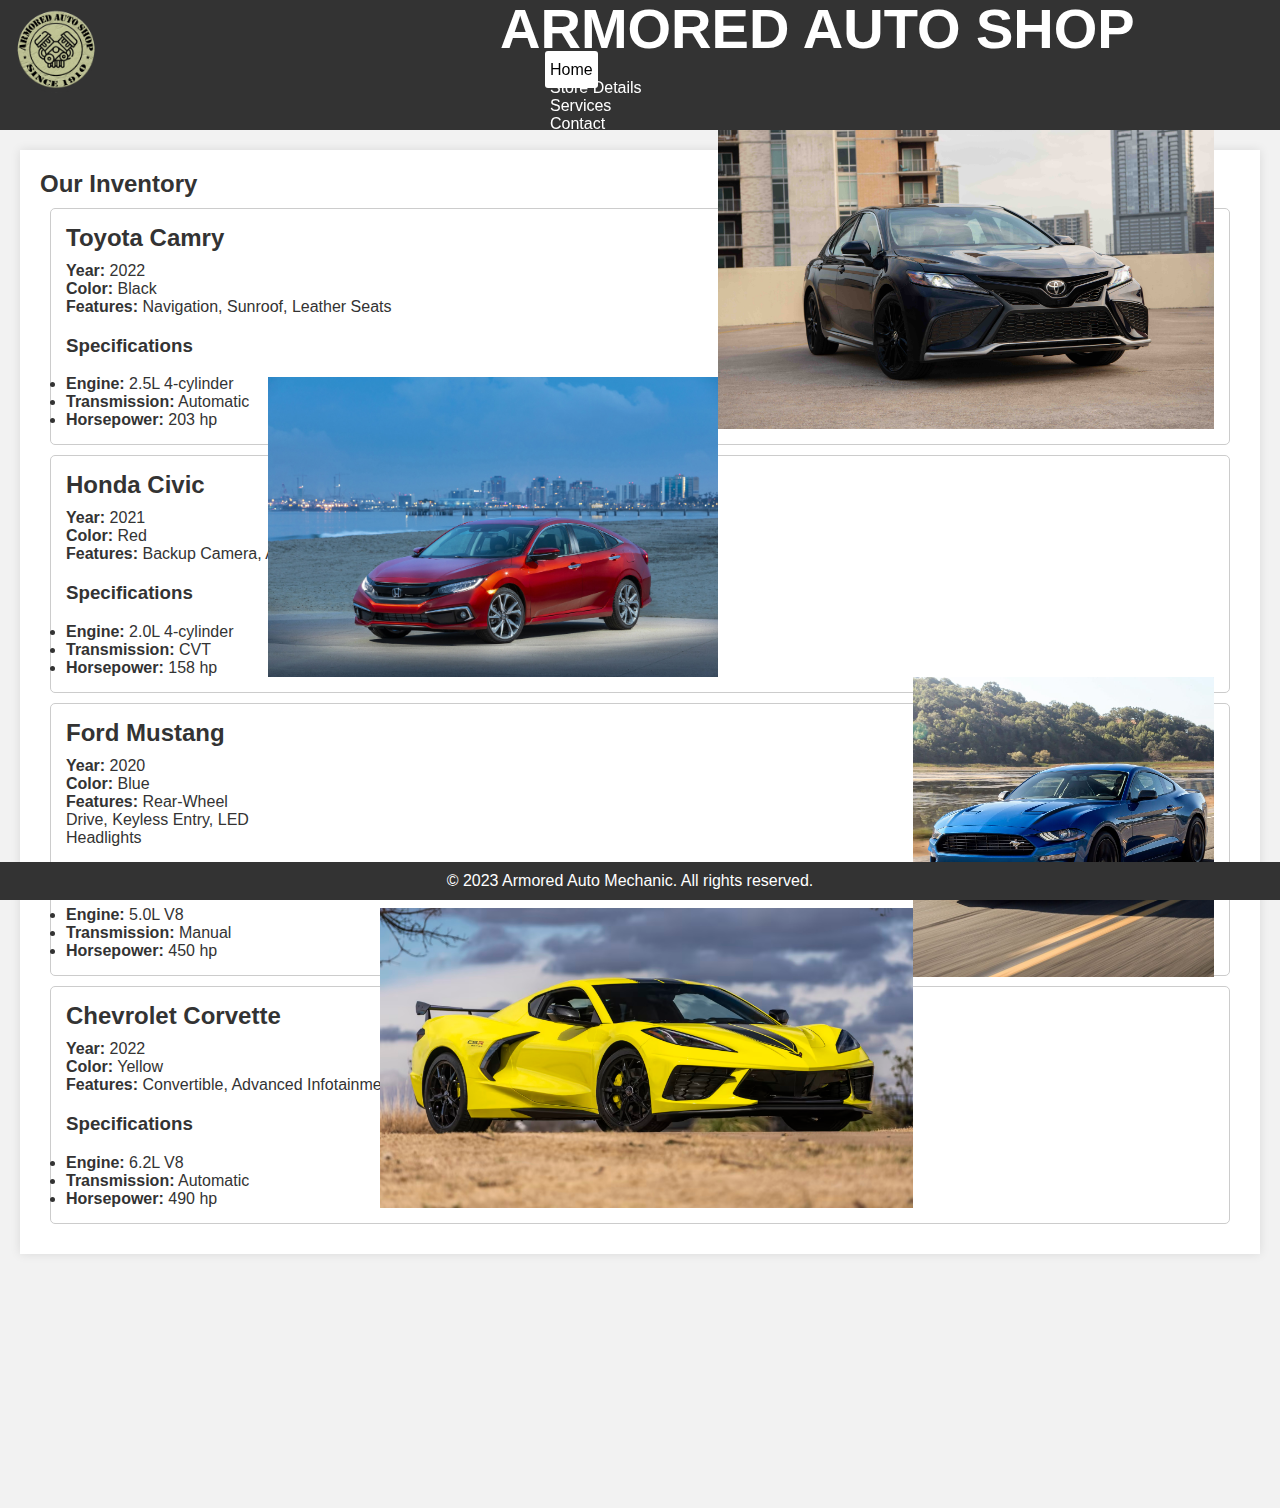
<file: index.html>
<!DOCTYPE html>
<html lang="en">
<head>
    <meta charset="UTF-8">
    <meta name="viewport" content="width=device-width, initial-scale=1.0">
    <title>Armored Auto Shop - Your Trusted Auto Repair</title>
    <link rel="stylesheet" href="styles.css">
    <link href="https://cdn.jsdelivr.net/npm/bootstrap@5.3.2/dist/css/bootstrap.min.css" rel="stylesheet" integrity="sha384-T3c6CoIi6uLrA9TneNEoa7RxnatzjcDSCmG1MXxSR1GAsXEV/Dwwykc2MPK8M2HN" crossorigin="anonymous">
    
</head>
<body>
    <header>
        
        <nav>
            <a href="index.html"><img style="width: 8%;" src="/img/logo.png" alt=""></a>
            <h1>ARMORED AUTO SHOP</h1>
            <ul class="row  link-section">
                <div class="col-md-auto"><a class="current-page" href="index.html">Home</a></div>
                <div class="col-md-auto"><a href="about.html">Store Details</a></div>
                <div class="col-md-auto"><a href="services.html">Services</a></div>
                <div class="col-md-auto"><a href="contact.html">Contact</a></div>
            </ul>
        </nav>
    </header>
    <div class="nav-is-dumb"></div>
    <article>
    <section id="about">
        <h2>Our Inventory</h2>
        <div id="carList"></div>

        <script>
            let cars = [
                {
                    "make": "Toyota",
                    "model": "Camry",
                    "year": 2022,
                    "color": "Black",
                    "features": ["Navigation", "Sunroof", "Leather Seats"],
                    "specs": {
                        "engine": "2.5L 4-cylinder",
                        "transmission": "Automatic",
                        "horsepower": 203
                    },
                    "image": "img/toyota-camry.png"  
                },
                {
                    "make": "Honda",
                    "model": "Civic",
                    "year": 2021,
                    "color": "Red",
                    "features": ["Backup Camera", "Apple CarPlay", "Lane Keeping Assist"],
                    "specs": {
                        "engine": "2.0L 4-cylinder",
                        "transmission": "CVT",
                        "horsepower": 158
                    },
                    "image": "img/honda-civic.png"  
                },
                {
                    "make": "Ford",
                    "model": "Mustang",
                    "year": 2020,
                    "color": "Blue",
                    "features": ["Rear-Wheel Drive", "Keyless Entry", "LED Headlights"],
                    "specs": {
                        "engine": "5.0L V8",
                        "transmission": "Manual",
                        "horsepower": 450
                    },
                    "image": "img/ford-mustang.png"  
                },
                {
                    "make": "Chevrolet",
                    "model": "Corvette",
                    "year": 2022,
                    "color": "Yellow",
                    "features": ["Convertible", "Advanced Infotainment", "Performance Package"],
                    "specs": {
                        "engine": "6.2L V8",
                        "transmission": "Automatic",
                        "horsepower": 490
                    },
                    "image": "img/chevrolet-corvette.png"  
                }
            ];
        
            const carList = document.getElementById('carList');
        
            for (let i = 0; i < cars.length; i++) {
                const carData = cars[i];
                const carContainer = document.createElement('div');
                carContainer.classList.add('carContainer');
                carContainer.innerHTML = `
                    <h2>${carData.make} ${carData.model}</h2>
                    <p><strong>Year:</strong> ${carData.year}</p>
                    <p><strong>Color:</strong> ${carData.color}</p>
                    <p><strong>Features:</strong> ${carData.features.join(", ")}</p>
                    <h3>Specifications</h3>
                    <ul>
                        <li><strong>Engine:</strong> ${carData.specs.engine}</li>
                        <li><strong>Transmission:</strong> ${carData.specs.transmission}</li>
                        <li><strong>Horsepower:</strong> ${carData.specs.horsepower} hp</li>
                    </ul>
                    <img class="carImage" src="${carData.image}" alt="${carData.make} ${carData.model}">
                `;
                carList.appendChild(carContainer);
            }
        </script>


   <footer>
        <p>&copy; 2023 Armored Auto Mechanic. All rights reserved.</p>
    </footer>
</body>
</html>
</file>
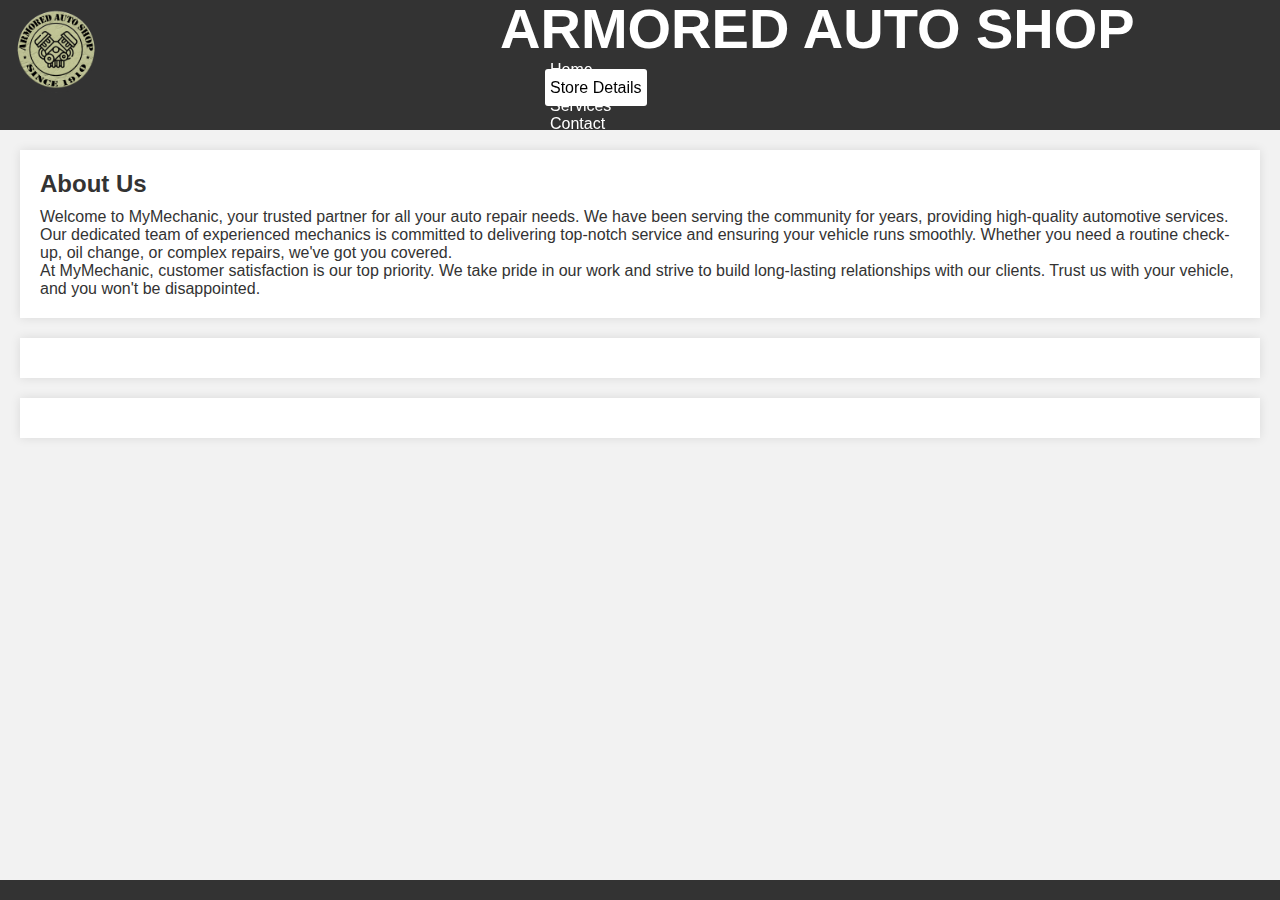
<file: about.html>
<!DOCTYPE html>
<html lang="en">
<head>
    <meta charset="UTF-8">
    <meta name="viewport" content="width=device-width, initial-scale=1.0">
    <title>Armored Auto Shop - Your Trusted Auto Repair</title>
    <link rel="stylesheet" href="styles.css">
    <link href="https://cdn.jsdelivr.net/npm/bootstrap@5.3.2/dist/css/bootstrap.min.css" rel="stylesheet" integrity="sha384-T3c6CoIi6uLrA9TneNEoa7RxnatzjcDSCmG1MXxSR1GAsXEV/Dwwykc2MPK8M2HN" crossorigin="anonymous">
</head>
<body>
    <header>
        <nav style="top: 0 !important;">
            <a href="index.html"><img style="width: 8%;" src="/img/logo.png" alt=""></a>
            <h1>ARMORED AUTO SHOP</h1>
            <ul class="row link-section">
                <div class="col-md-auto"><a href="index.html">Home</a></div>
                <div class="col-md-auto"><a class="current-page" href="about.html">Store Details</a></div>
                <div class="col-md-auto"><a href="services.html">Services</a></div>
                <div class="col-md-auto"><a href="contact.html">Contact</a></div>
            </ul>
        </nav>
    </header>
    <div class="nav-is-dumb"></div>
    <section id="about">
        <h2>About Us</h2>
        <p>Welcome to MyMechanic, your trusted partner for all your auto repair needs. We have been serving the community for years, providing high-quality automotive services.</p>
        <p>Our dedicated team of experienced mechanics is committed to delivering top-notch service and ensuring your vehicle runs smoothly. Whether you need a routine check-up, oil change, or complex repairs, we've got you covered.</p>
        <p>At MyMechanic, customer satisfaction is our top priority. We take pride in our work and strive to build long-lasting relationships with our clients. Trust us with your vehicle, and you won't be disappointed.</p>
    </section>

    <section id="services">
    </section>

    <section id="contact">
    </section>

    <footer>
    </footer>
</body>
</html>
</file>
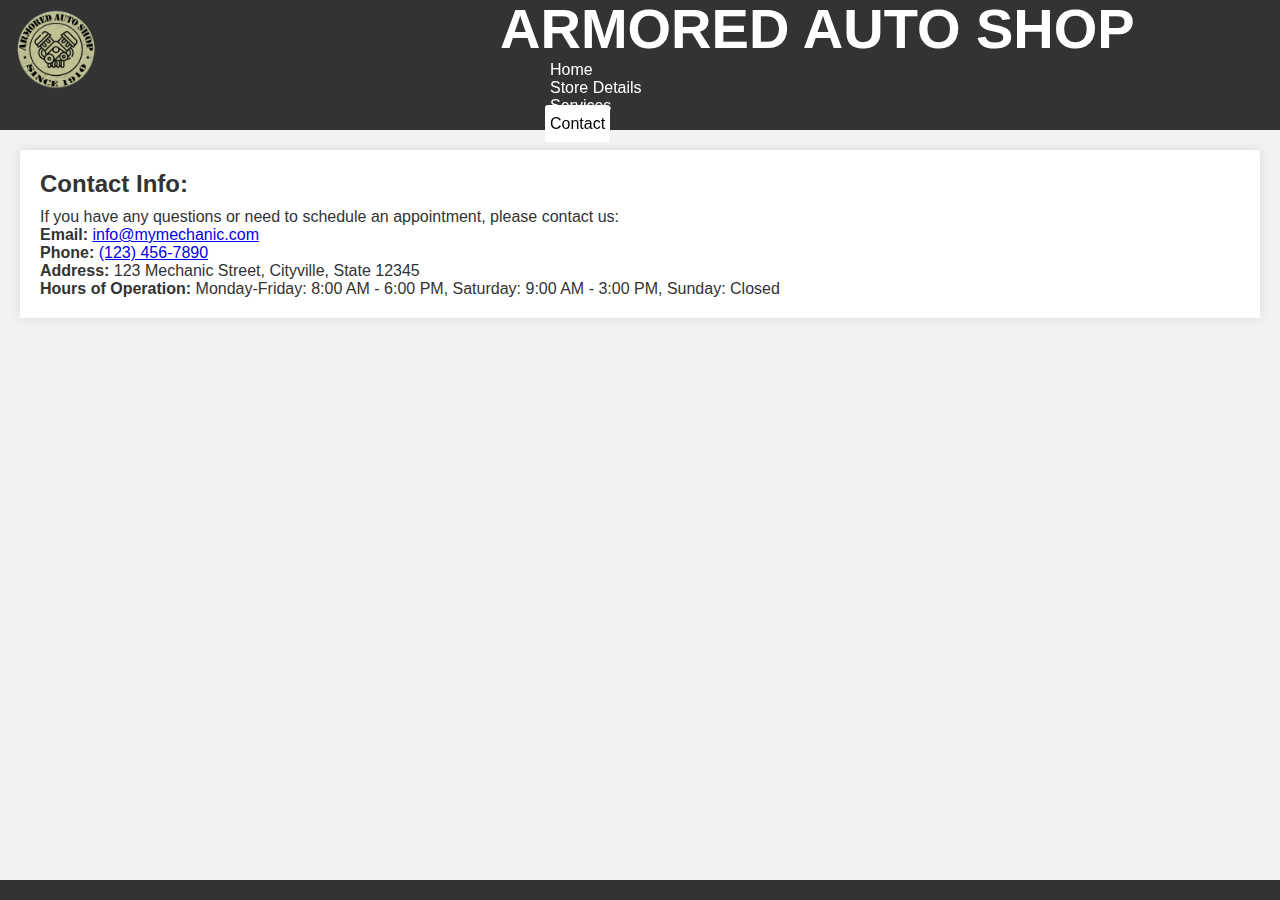
<file: contact.html>
<!DOCTYPE html>
<html lang="en">
<head>
    <meta charset="UTF-8">
    <meta name="viewport" content="width=device-width, initial-scale=1.0">
    <title>Armored Auto Shop - Your Trusted Auto Repair</title>
    <link rel="stylesheet" href="styles.css">
    <link href="https://cdn.jsdelivr.net/npm/bootstrap@5.3.2/dist/css/bootstrap.min.css" rel="stylesheet" integrity="sha384-T3c6CoIi6uLrA9TneNEoa7RxnatzjcDSCmG1MXxSR1GAsXEV/Dwwykc2MPK8M2HN" crossorigin="anonymous">
</head>
<body>
    <header>
        <nav style="top: 0 !important;">
            <a href="index.html"><img style="width: 8%;" src="/img/logo.png" alt=""></a>
            <h1>ARMORED AUTO SHOP</h1>
            <ul class="row link-section">
            <div class="col-md-auto"><a href="index.html">Home</a></div>
            <div class="col-md-auto"><a href="about.html">Store Details</a></div>
            <div class="col-md-auto"><a href="services.html">Services</a></div>
            <div class="col-md-auto"><a class="current-page" href="contact.html">Contact</a></div>
            </ul>
        </nav>
    </header>
    <div class="nav-is-dumb"></div>
    <section id="contact">
        <h2>Contact Info: </h2>
        <p>If you have any questions or need to schedule an appointment, please contact us:</p>
        <p><strong>Email:</strong> <a href="mailto:info@mymechanic.com">info@mymechanic.com</a></p>
        <p><strong>Phone:</strong> <a href="tel:+1234567890">(123) 456-7890</a></p>
        <p><strong>Address:</strong> 123 Mechanic Street, Cityville, State 12345</p>
        <p><strong>Hours of Operation:</strong> Monday-Friday: 8:00 AM - 6:00 PM, Saturday: 9:00 AM - 3:00 PM, Sunday: Closed</p>
    </section>

    <footer>
</file>
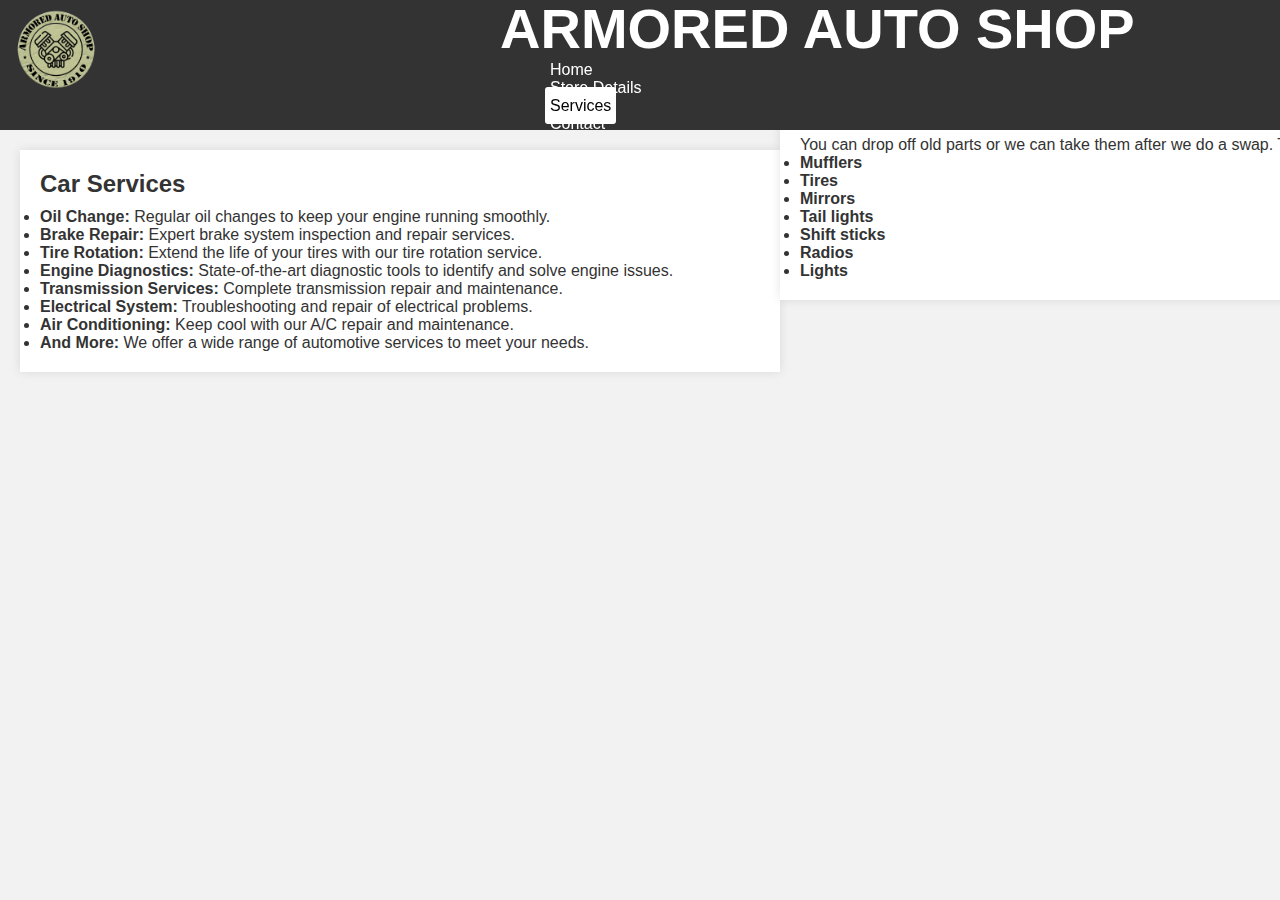
<file: services.html>
<!DOCTYPE html>
<html lang="en">
<head>
    <meta charset="UTF-8">
    <meta name="viewport" content="width=device-width, initial-scale=1.0">
    <title>Armored Auto Shop - Your Trusted Auto Repair</title>
    <link rel="stylesheet" href="styles.css">
    <link href="https://cdn.jsdelivr.net/npm/bootstrap@5.3.2/dist/css/bootstrap.min.css" rel="stylesheet" integrity="sha384-T3c6CoIi6uLrA9TneNEoa7RxnatzjcDSCmG1MXxSR1GAsXEV/Dwwykc2MPK8M2HN" crossorigin="anonymous">
</head>
<body>
    <header>
        
        <nav style="top: 0 !important;">
            <a href="index.html"><img style="width: 8%;" src="/img/logo.png" alt=""></a>
            <h1>ARMORED AUTO SHOP</h1>
            <ul class="row  link-section link-section">
                <div class="col-md-auto"><a href="index.html">Home</a></div>
                <div class="col-md-auto"><a href="about.html">Store Details</a></div>
                <div class="col-md-auto"><a  class="current-page" href="services.html">Services</a></div>
                <div class="col-md-auto"><a href="contact.html">Contact</a></div>
            </ul>
        </nav>
    </header>
    <div class="nav-is-dumb"></div>

    <section id="services" class="section-smaller">
        <h2>Car Services</h2>
        <ul>
            <li><strong>Oil Change:</strong> Regular oil changes to keep your engine running smoothly.</li>
            <li><strong>Brake Repair:</strong> Expert brake system inspection and repair services.</li>
            <li><strong>Tire Rotation:</strong> Extend the life of your tires with our tire rotation service.</li>
            <li><strong>Engine Diagnostics:</strong> State-of-the-art diagnostic tools to identify and solve engine issues.</li>
            <li><strong>Transmission Services:</strong> Complete transmission repair and maintenance.</li>
            <li><strong>Electrical System:</strong> Troubleshooting and repair of electrical problems.</li>
            <li><strong>Air Conditioning:</strong> Keep cool with our A/C repair and maintenance.</li>
            <li><strong>And More:</strong> We offer a wide range of automotive services to meet your needs.</li>
        </ul>
    </section>
    <section id="services" class="section-smaller" style="position:relative;left:760px;bottom:314px;">
        <h2>Recycling services</h2>
        <ul>
            <p> You can drop off old parts or we can take them after we do a swap. The following part are</p>
            <li><strong>Mufflers</strong></li>
            <li><strong>Tires</strong></li>
            <li><strong>Mirrors</strong></li>
            <li><strong>Tail lights</strong></li>
            <li><strong>Shift sticks</strong></li>
            <li><strong>Radios</strong></li>
            <li><strong>Lights</strong></li>
            
        </ul>
    </section>
</file>
<file: styles.css>
/* Reset some default styles to ensure consistency */
.nav-is-dumb {
    height: 130px;
}

body, h1, h2, p, ul, li, a {
    margin: 0;
    padding: 0;
}

body {
    font-family: Arial, sans-serif;
    background-color: #f2f2f2;
    color: #333;
}

header {
    background-color: #333;
    color: #fff;
    margin: 0px;
    top: 0;
    display: block;
    width: 100%;
    position: fixed;
    z-index: 1;
}


header h1 {
    font-family: Impact, Haettenschweiler,sans-serif;
    font-size: 56px;
    position:relative;left:500px;bottom:110px;
}


.carContainer {
    border: 1px solid #ccc;
    padding: 15px;
    margin: 10px;
    border-radius: 5px;
}

.carImage {
    max-width: 100%;
    height: 300px;
    float: right;
    position: relative;bottom: 300px;
    z-index: 0;
}




.link-section {
    position:relative;left:545px;bottom:110px;
}

nav {
    height: 130px;
}

nav a {
    padding: 10px 5px 10px 5px;
    text-decoration: none;
    color: white;
}
.current-page {
    background-color: white;
    border-radius: 3px;
    color: #000 !important;
}



.container, .row, nav{
    width: 100% !important;
}

section {
    margin: 20px;
    padding: 20px;
    background-color: #fff;
    box-shadow: 0 0 10px rgba(0, 0, 0, 0.1);
}
.section-smaller {
    width: 720px;
}

h2 {
    font-size: 24px;
    color: #333;
    margin-bottom: 10px;
}



footer {
    background-color: #333;
    color: #fff;
    text-align: center;
    padding: 10px;
    width: 100%;
    position:fixed;right: 0px;
    bottom:0;

}
</file>
